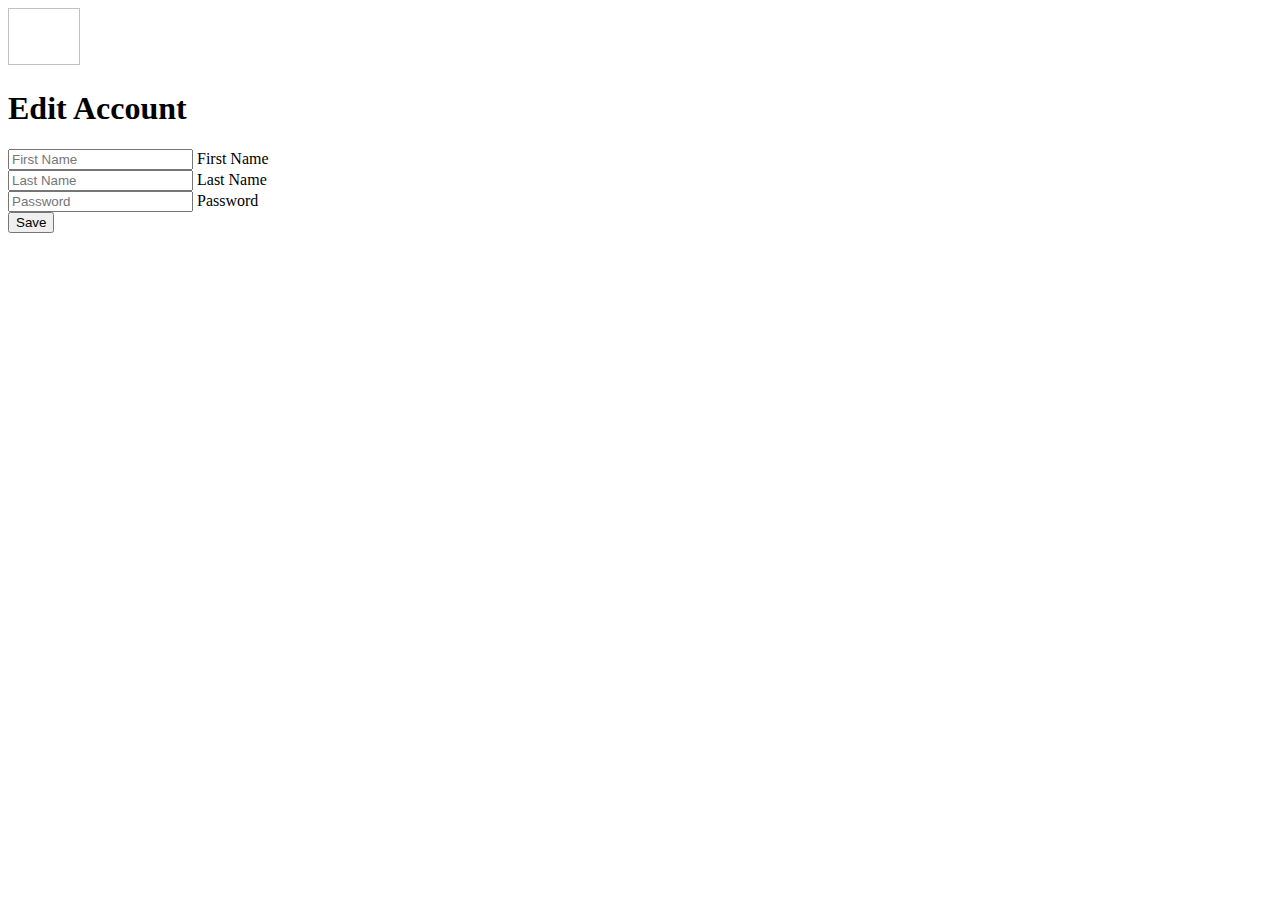
<file: src/main/resources/templates/edit/edit.html>
<!DOCTYPE html>
<html xmlns:th="http://www.thymeleaf.org">

<head>
  <meta charset="UTF-8">
  <meta name="viewport" content="width=device-width, initial-scale=1">
  <title>Edit Account</title>

  <!-- Bootstrap core CSS -->
  <!-- CSS only -->
  <link rel="stylesheet" th:href="@{/assets/bootstrap/css/bootstrap.min.css}">

  <!-- Custom styles for this template -->
  <link th:href="@{/assets/css/signin.css}" rel="stylesheet"/>


</head>
<body class="text-center gradient-bg">
<main class="form-signin main-bg">
  <form class="mx-3 mt-3 mb-3" action="#" th:action="@{/user/edit/save}" th:object="${userDto}" method="post">

    <img class="mb-4" th:src="@{/assets/icons/chat-dots-fill.svg}" alt="" width="72" height="57">
    <h1 class="h3 mb-3 fw-normal">Edit Account</h1>
    <div class="alert alert-danger" th:if="${#fields.hasErrors('*')}">
      <p th:each="err : ${#fields.errors('*')}" th:text="${err}"></p>
    </div>
    <input hidden type="text" th:field="*{userId}" th:value="*{userId}"/>
    <input hidden type="text" th:field="*{username}" th:value="*{username}"/>
    <div class="form-floating mb-1">
      <input type="text" th:field="*{firstName}" class="form-control" id="firstname" th:errorclass="is-invalid" placeholder="First Name" />
      <label for="firstname">First Name</label>
      <!--                <span class="error"  th:if="${#fields.hasErrors('firstName')}" th:errors="*{firstName}">First name error</span>-->
    </div>
    <div class="form-floating mb-1">
      <input type="text" th:field="*{lastName}" class="form-control" id="lastname" th:errorclass="is-invalid" placeholder="Last Name" />
      <label for="lastname">Last Name</label>
      <!--                <span class="error"  th:if="${#fields.hasErrors('lastName')}" th:errors="*{lastName}">Last name error</span>-->
    </div>
    <div class="form-floating mb-1">
      <input type="password" th:field="*{password}" th:value="*{password}" class="form-control" id="password" th:errorclass="is-invalid" placeholder="Password"/>
      <label for="password">Password</label>
      <!--                <span class="error"  th:if="${#fields.hasErrors('password')}" th:errors="*{password}">password error</span>-->
    </div>
    <button class="mt-2 w-100 btn color-button-outlined" type="submit">Save</button>
  </form>
</main>


</body>
</html>
</file>
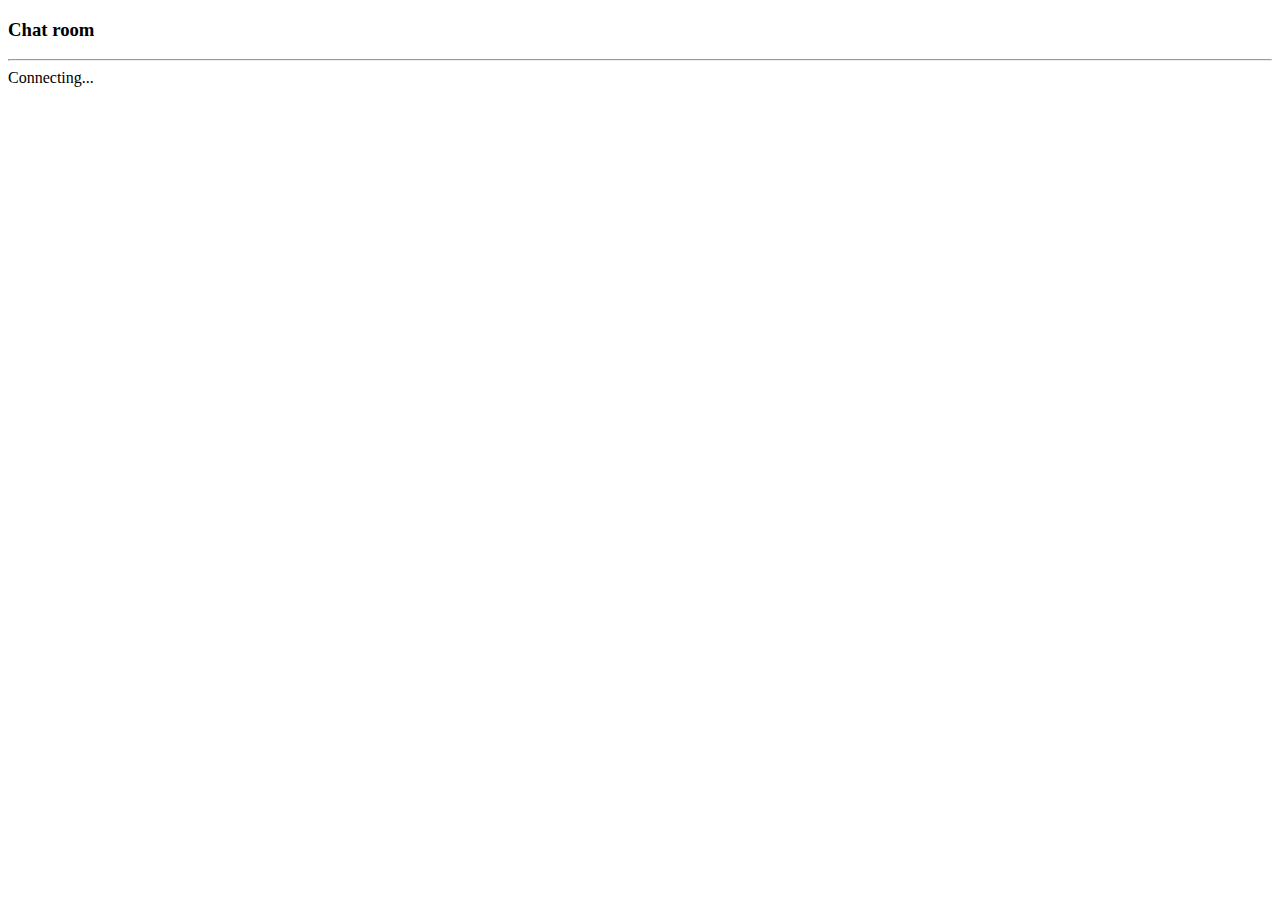
<file: src/main/resources/templates/fragments/messageArea.html>
<!DOCTYPE html>
<html lang="en">
<div th:fragment="room" class="room">
  <div id="chat-container">
    <div class="chat-header">
      <h3>Chat room</h3>
    </div>

    <hr/>

    <div id="connecting">Connecting...</div>
    <ul id="messageArea">
    </ul>
  </div>


</div>
</html>
</file>
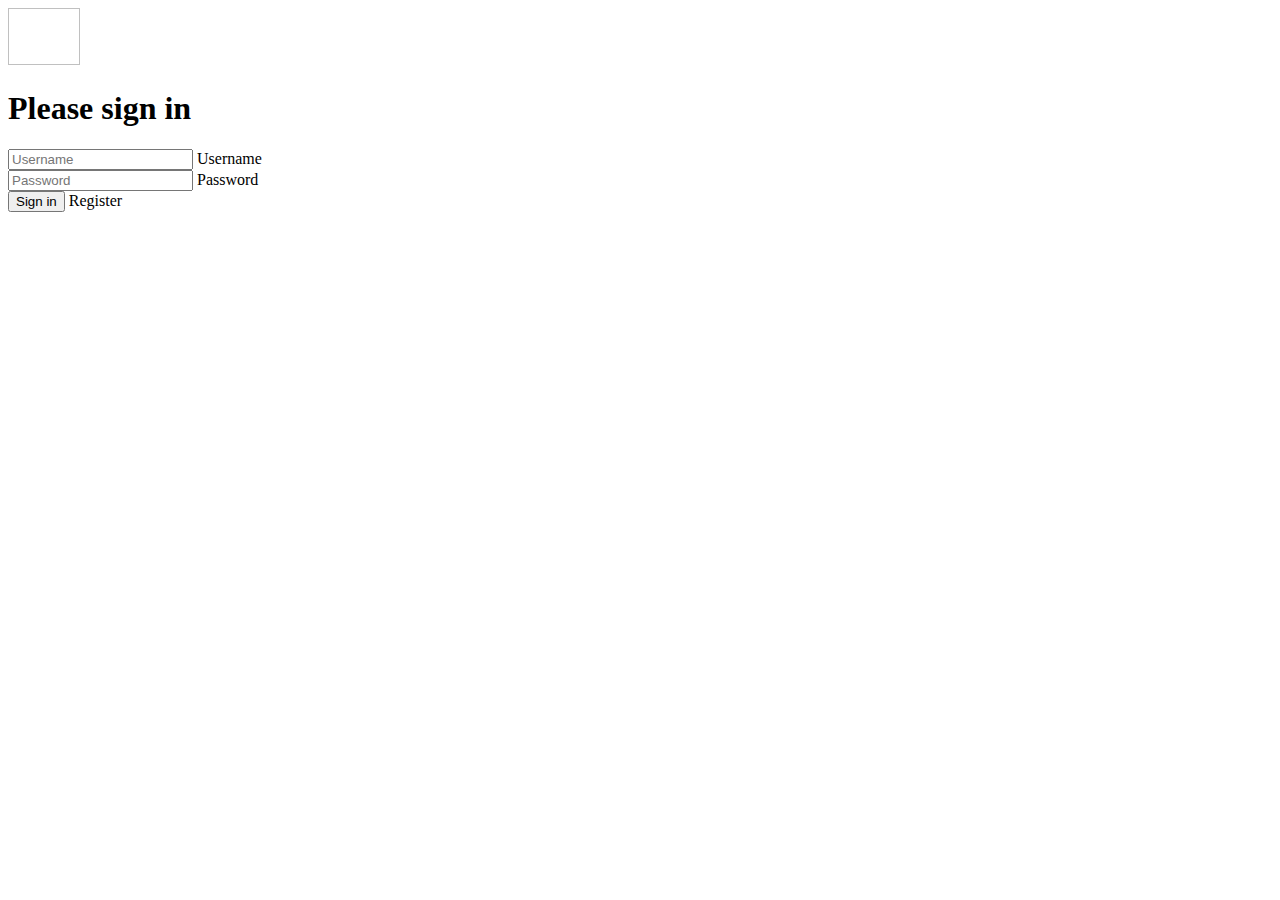
<file: src/main/resources/templates/login/login.html>
<!DOCTYPE html>
<html xmlns:th="http://www.thymeleaf.org" xmlns="http://www.w3.org/1999/html">
<head>
    <meta charset="UTF-8">
    <meta name="viewport" content="width=device-width, initial-scale=1">
    <meta name="description" content="">
    <title>Sign in</title>


    <!-- Bootstrap core CSS -->
    <!-- CSS only -->
    <link rel="stylesheet" th:href="@{/assets/bootstrap/css/bootstrap.min.css}">

    <!-- Custom styles for this template -->
    <link th:href="@{/assets/css/signin.css}" rel="stylesheet"/>

</head>
<body class="text-center gradient-bg">
    <main class="form-signin main-bg">
        <form class="mx-3 mt-3 mb-3" method="post" th:action="@{/login}">
            <img class="mb-4" th:src="@{/assets/icons/chat-dots-fill.svg}" alt="" width="72" height="57">
            <h1 class="h3 mb-3 fw-normal">Please sign in</h1>

            <div class="form-floating mb-1">
                <input type="text" class="form-control" id="username" name="username" th:required placeholder="Username">
                <label for="username">Username</label>
            </div>
            <div class="form-floating mb-1">
                <input type="password" class="form-control" id="password" name="password" th:required placeholder="Password">
                <label for="password">Password</label>
            </div>
            <button class="mt-2 w-100 btn color-button" type="submit">Sign in</button>
            <a th:href="@{'/user/register'}" class="mt-2 w-100 btn color-button-outlined">Register</a>
        </form>

        <!--  <button type="button" class="btn btn-link">Register</button>-->
    </main>
</body>
</html>
</file>
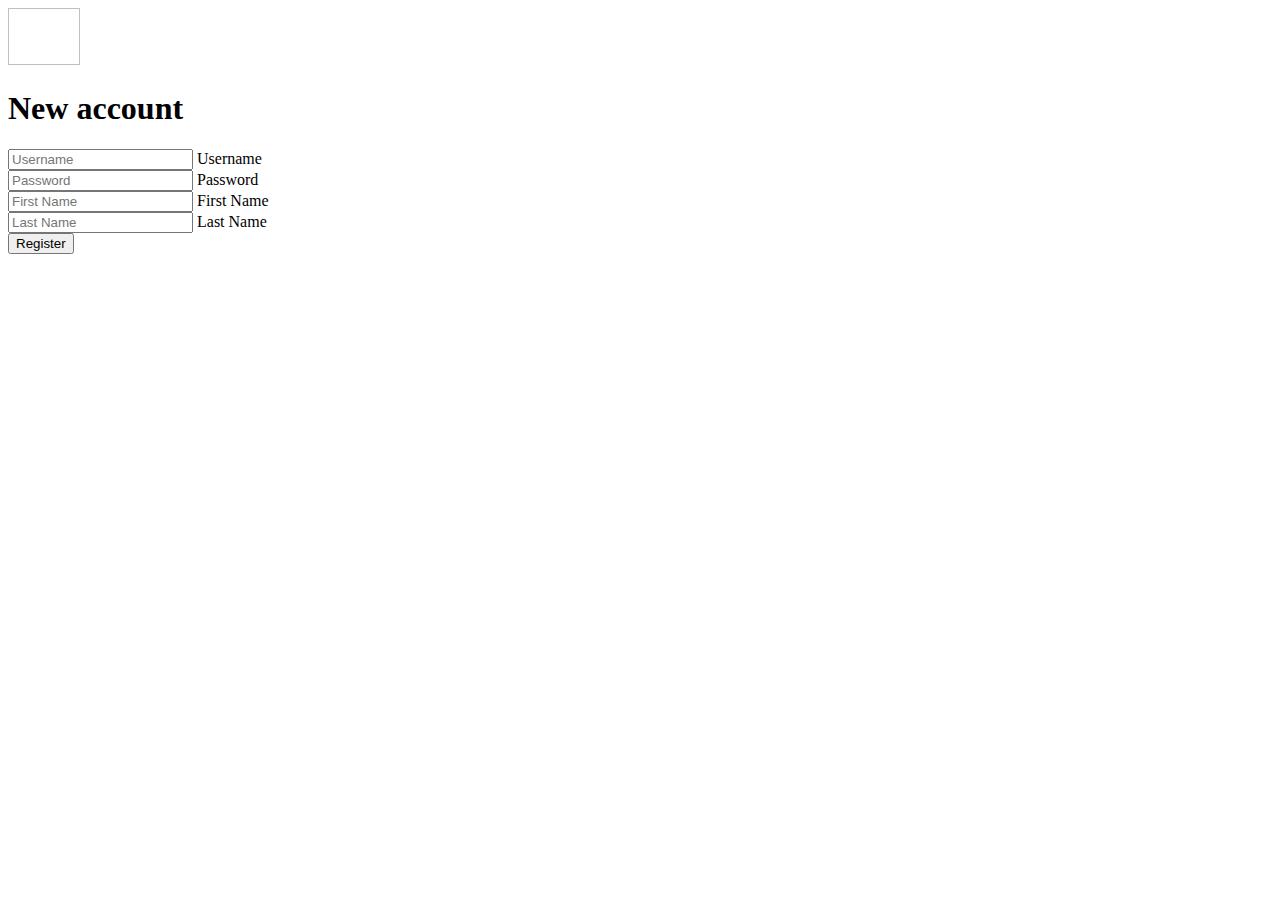
<file: src/main/resources/templates/register/register.html>
<!DOCTYPE html>
<html xmlns:th="http://www.thymeleaf.org">

<head>
    <meta charset="UTF-8">
    <meta name="viewport" content="width=device-width, initial-scale=1">
    <title>Register</title>

    <!-- Bootstrap core CSS -->
    <!-- CSS only -->
    <link rel="stylesheet" th:href="@{/assets/bootstrap/css/bootstrap.min.css}">

    <!-- Custom styles for this template -->
    <link th:href="@{/assets/css/signin.css}" rel="stylesheet"/>


</head>
<body class="text-center gradient-bg">
    <main class="form-signin main-bg">
        <form class="mx-3 mt-3 mb-3" action="#" th:action="@{/user/save}" th:object="${userDto}" method="post">
            <img class="mb-4" th:src="@{/assets/icons/chat-dots-fill.svg}" alt="" width="72" height="57">
            <h1 class="h3 mb-3 fw-normal">New account</h1>
            <div class="alert alert-danger" th:if="${#fields.hasErrors('*')}">
                <p th:each="err : ${#fields.errors('*')}" th:text="${err}"></p>
            </div>
            <div class="form-floating mb-1">
                <input type="text" th:field="*{username}" class="form-control" id="username" th:errorclass="is-invalid" placeholder="Username"/>
                <label for="username">Username</label>
                <!--                <span class="error" th:if="${#fields.hasErrors('username')}" th:errors="*{username}">username error</span>-->
            </div>
            <div class="form-floating mb-1">
                <input type="password" th:field="*{password}" class="form-control" id="password" th:errorclass="is-invalid" placeholder="Password"/>
                <label for="password">Password</label>
                <!--                <span class="error"  th:if="${#fields.hasErrors('password')}" th:errors="*{password}">password error</span>-->
            </div>
            <div class="form-floating mb-1">
                <input type="text" th:field="*{firstName}" class="form-control" id="firstname" th:errorclass="is-invalid" placeholder="First Name" />
                <label for="firstname">First Name</label>
                <!--                <span class="error"  th:if="${#fields.hasErrors('firstName')}" th:errors="*{firstName}">First name error</span>-->
            </div>
            <div class="form-floating mb-1">
                <input type="text" th:field="*{lastName}" class="form-control" id="lastname" th:errorclass="is-invalid" placeholder="Last Name" />
                <label for="lastname">Last Name</label>
                <!--                <span class="error"  th:if="${#fields.hasErrors('lastName')}" th:errors="*{lastName}">Last name error</span>-->
            </div>
            <button class="mt-2 w-100 btn color-button-outlined" type="submit">Register</button>
        </form>
    </main>


</body>
</html>
</file>
